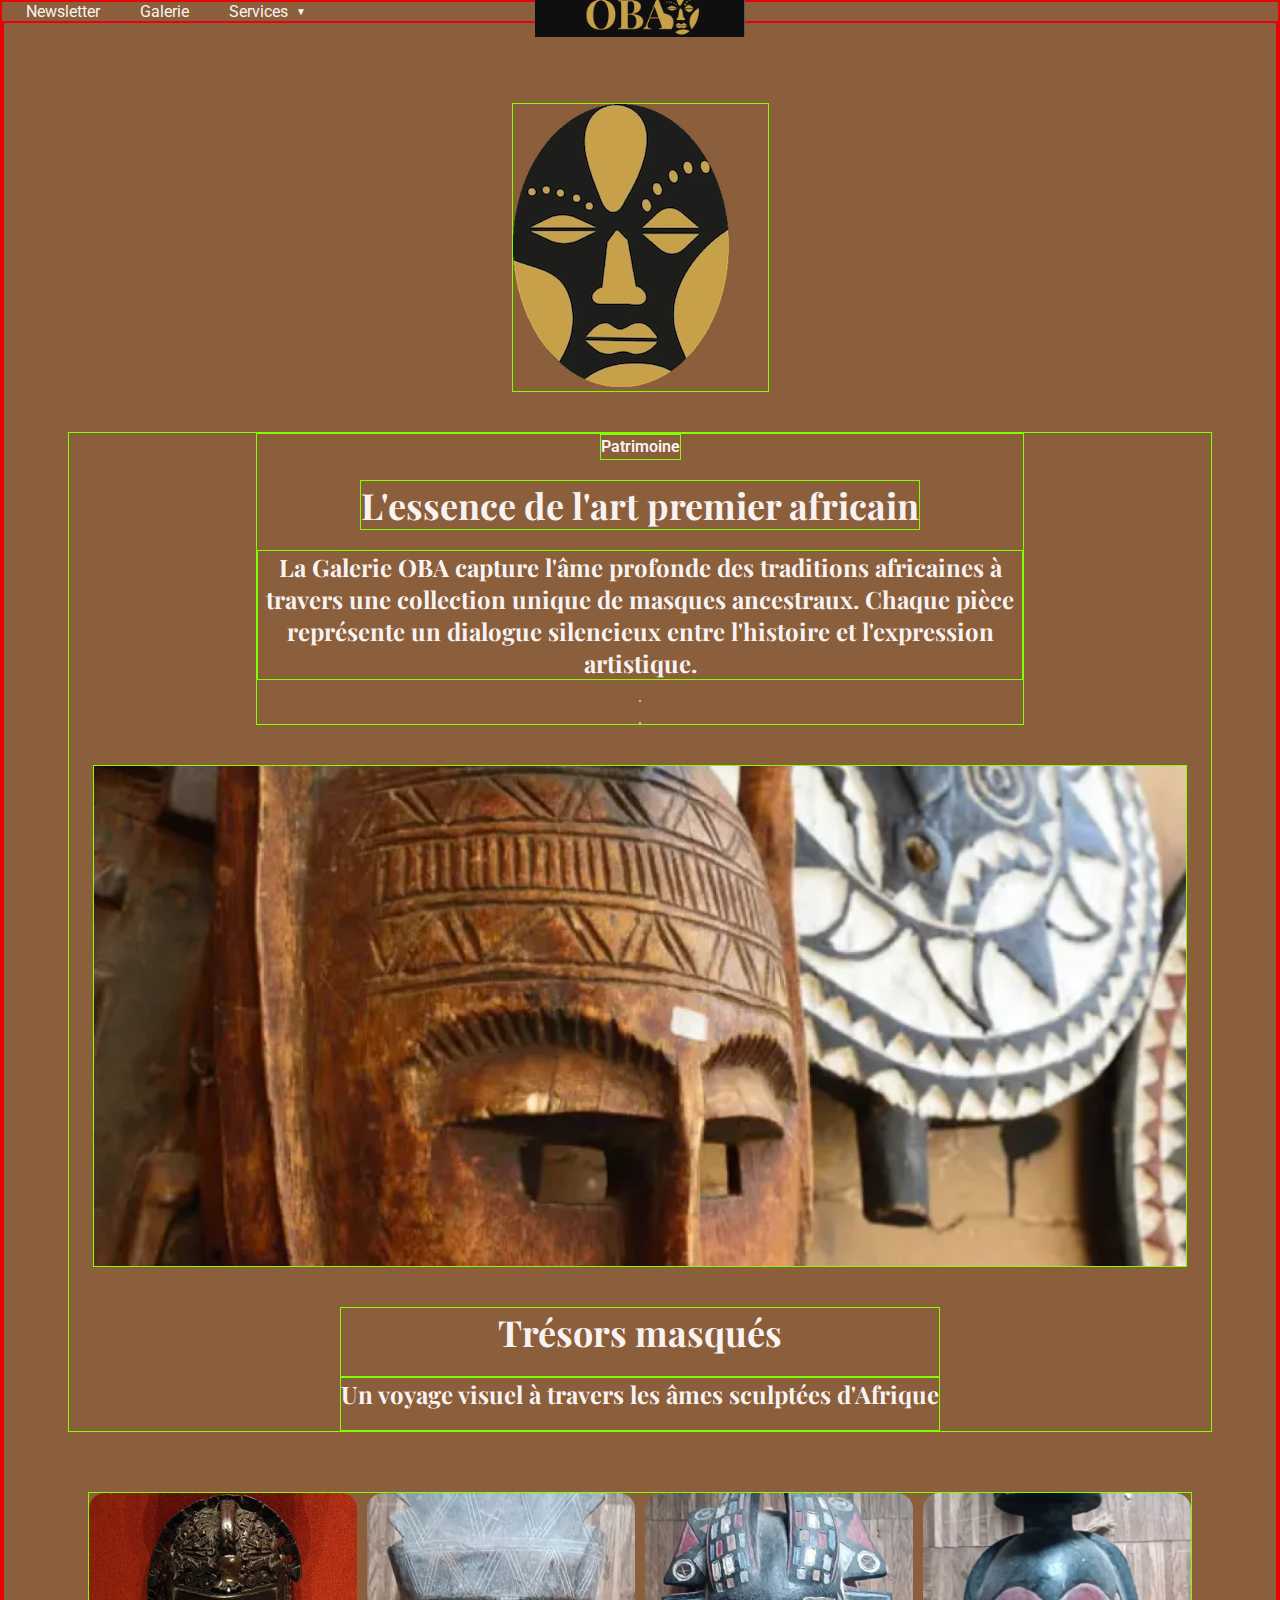
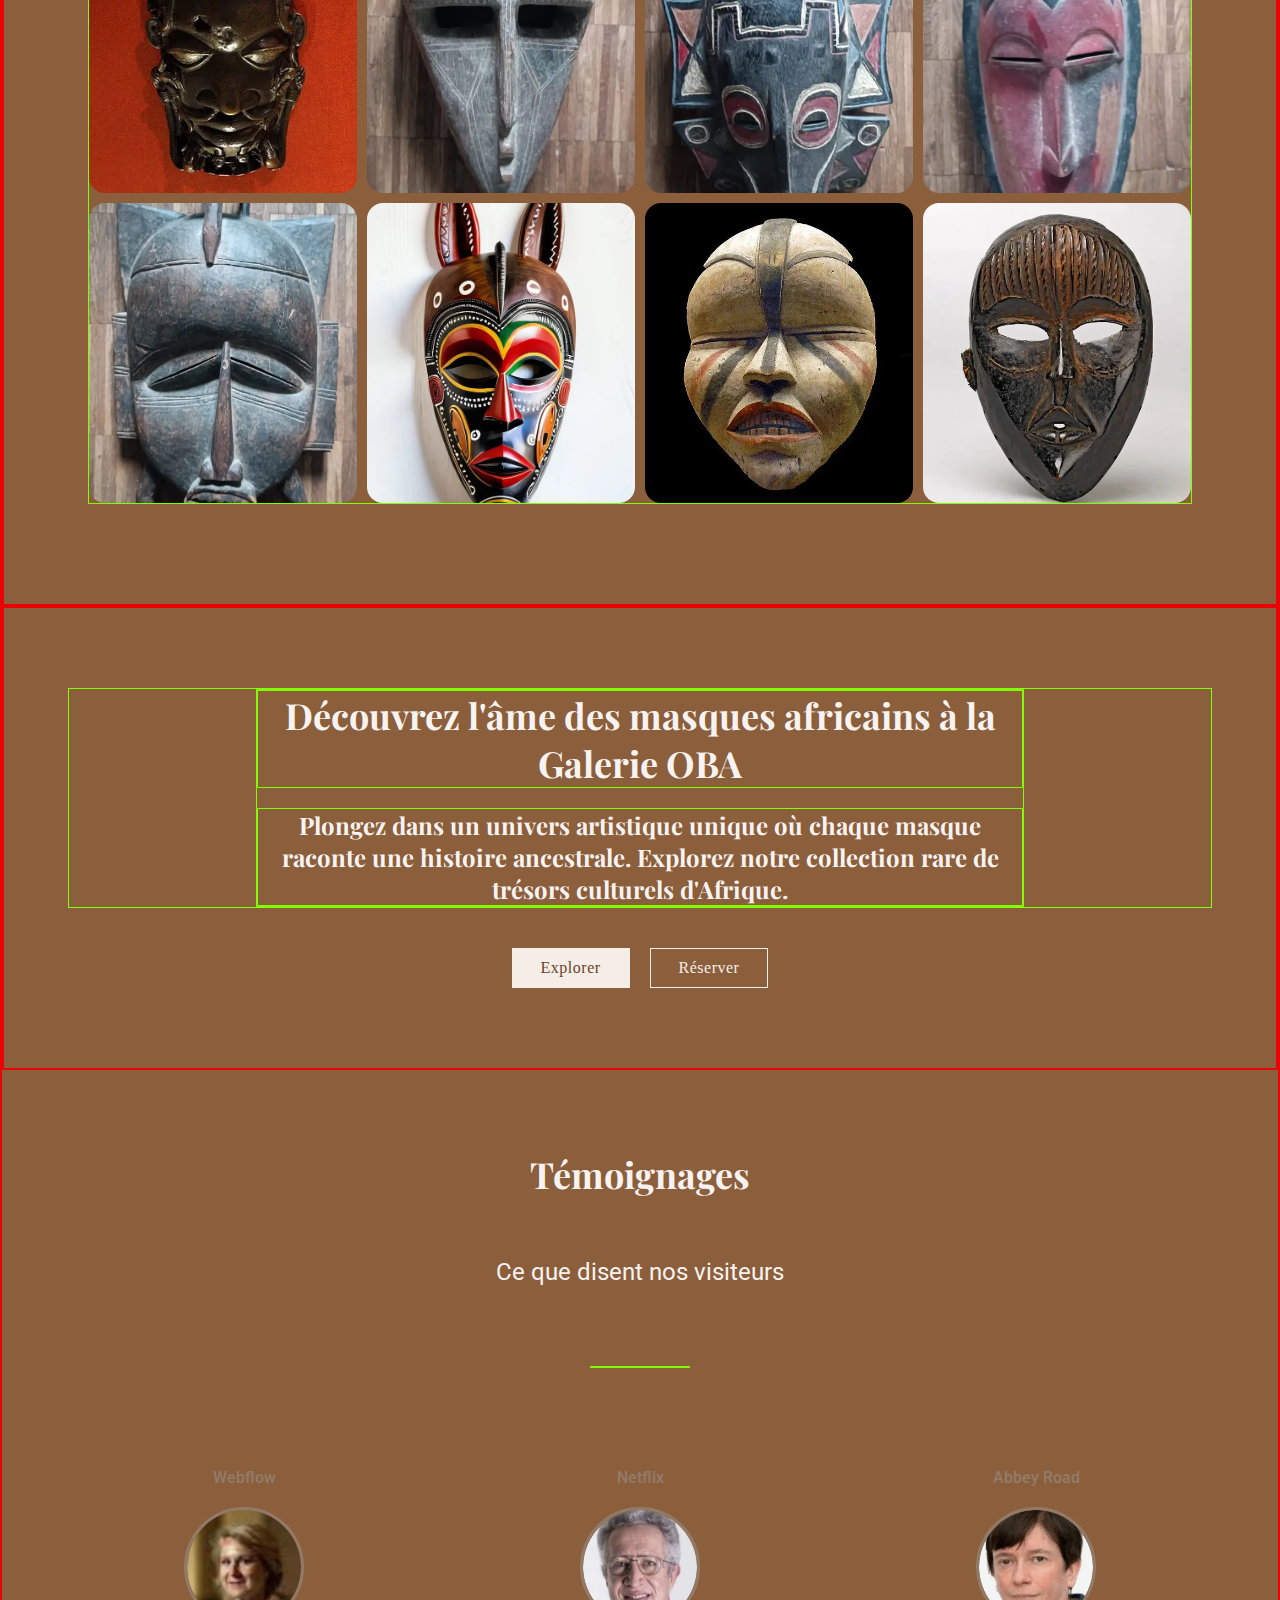
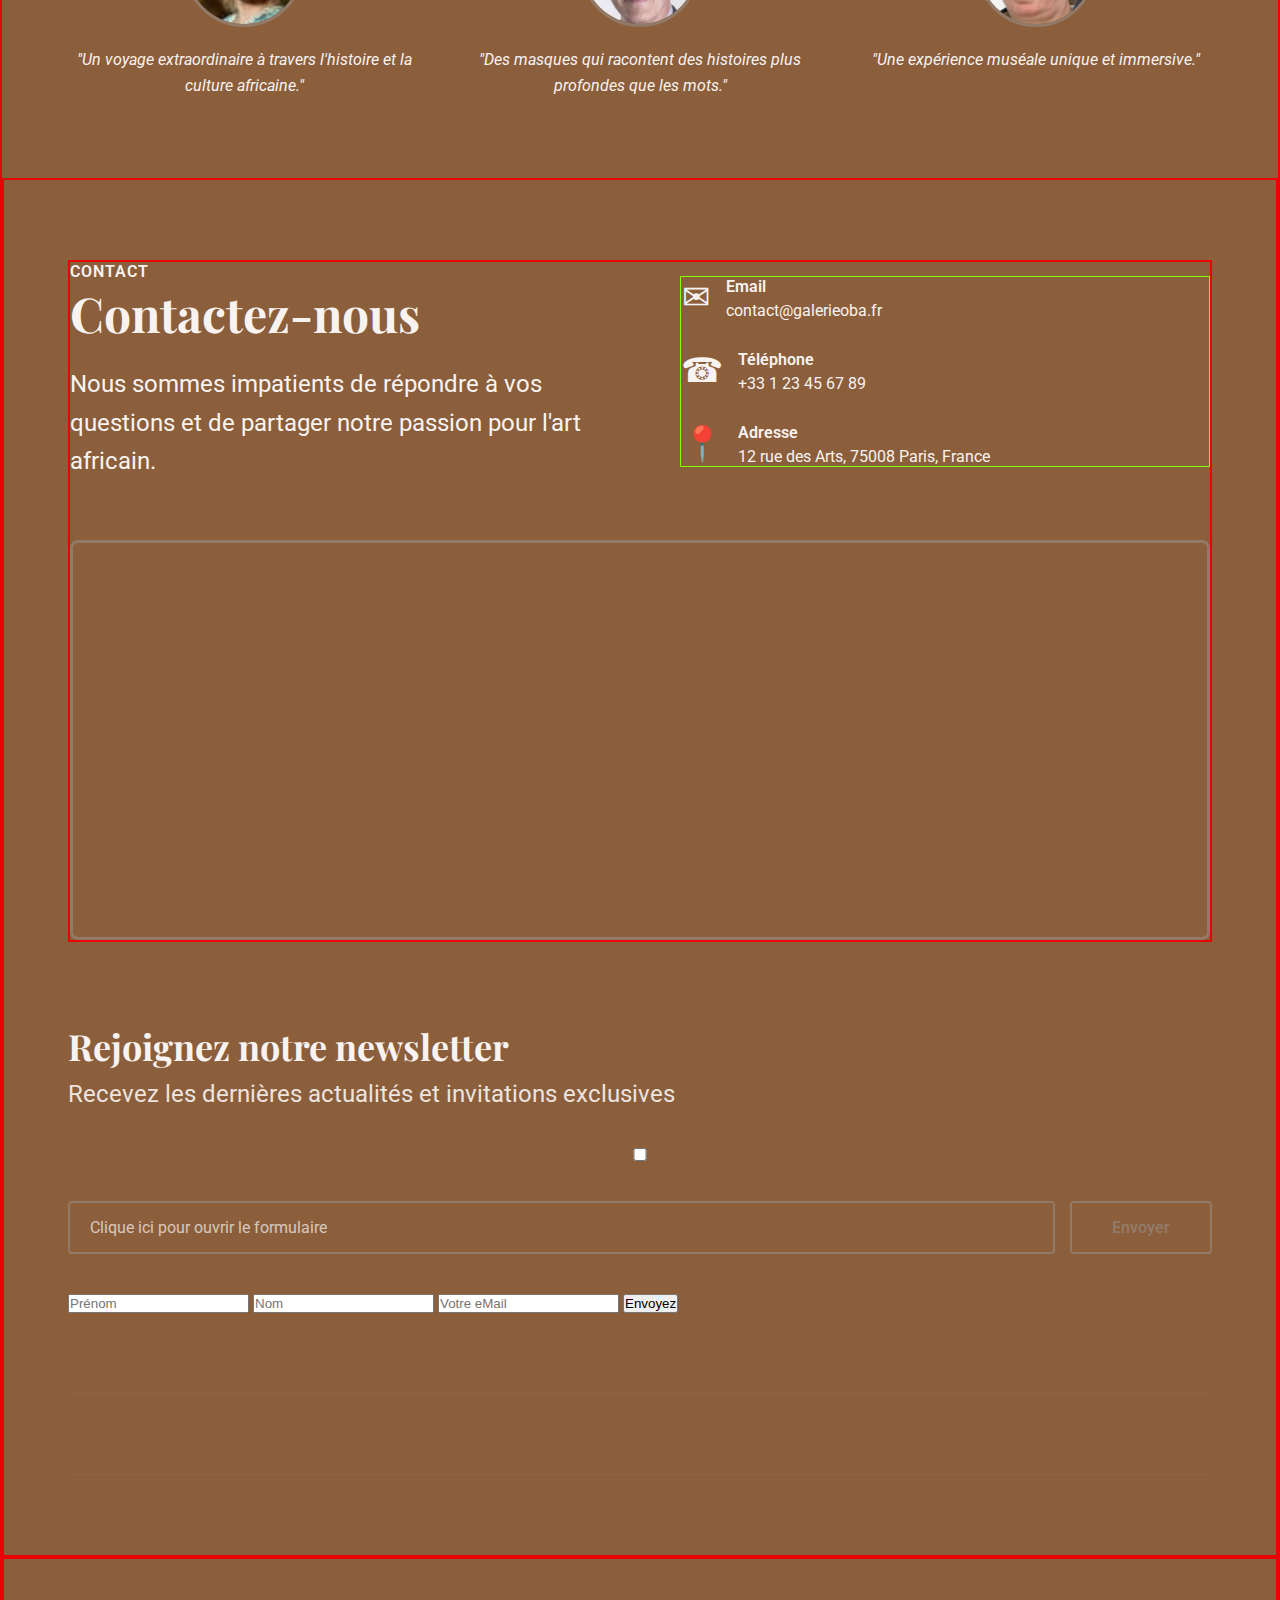
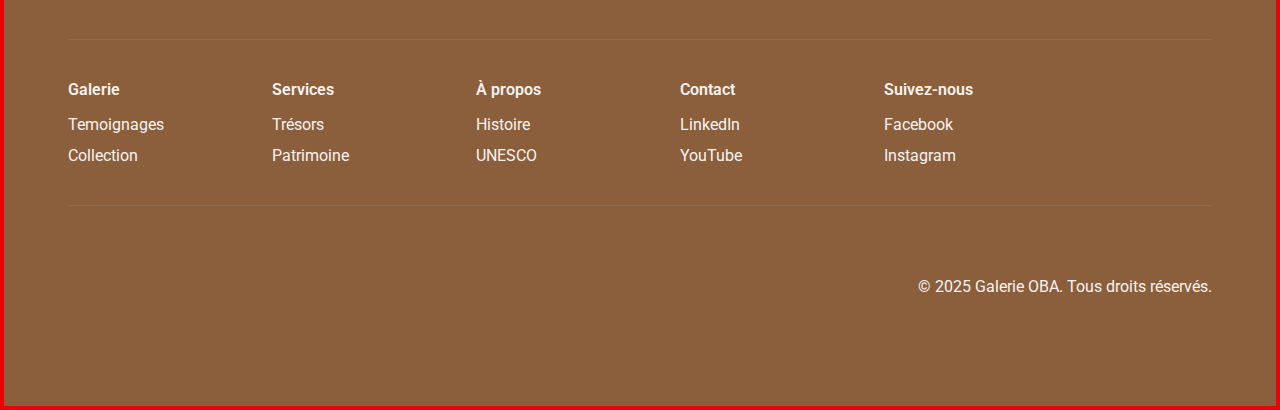
<file: index.html>
<!DOCTYPE html>
<html lang="fr">
<head>
    <meta charset="UTF-8">
    <meta name="viewport" content="width=device-width, initial-scale=1.0">
    <meta name="description" content="Découvrez la Galerie OBA : masques africains authentiques, histoires ancestrales, collections thématiques et expertise en art premier. Une immersion unique dans le patrimoine africain.">
    <title>Galerie OBA | Masques Africains Authentiques & Art Premier - Paris</title>
    <!-- <title>Site OBA - InfoCom L3 2025</title>-->
    <link rel="stylesheet" href="./css/styles.css" type="text/css" >
   <link href="https://fonts.googleapis.com/css2?family=Playfair+Display:wght@400;700&family=Roboto:wght@300;400;600&display=swap" 
   rel="stylesheet">
</head>
<body class="body bordure_rouge">


<!-- Navigation Bar -->
<header class="CadrenavBar">
    <nav class="navbar" id="navbar">
        <!-- Menu desktop (caché en responsive) -->
        <div class="navbar-left">
            <a href="#newsletter" class="nav-link">Newsletter</a>
            <a href="#gallery" class="nav-link">Galerie</a>
            <div class="nav-dropdown">
                <button class="nav-link dropdown-toggle">Services <span class="dropdown-arrow">▼</span></button>
                <div class="dropdown-menu">
                    <a href="#tresor" class="dropdown-item">Trésors</a>
                    <a href="#temoignages" class="dropdown-item">Témoignages</a>
                    <a href="#carte" class="dropdown-item">Nous trouver</a>
                </div>
            </div>
        </div>
        
        <!-- Logo au centre -->
        <div class="navbar-center">
            <img src="images/logo-header.png" alt="Logo OBA "loading="lazy" class="navbar-logo">
        </div>
        
        <!-- Menu mobile (visible en responsive < 768px) -->

</div>
    </nav>
</header>
    <!-- Section principale haute -->
    <div class="CadreGrandHaut bordure_rouge">
            <!-- Image -->
        <div class="image_OBA bordure_verte">
                <img  src="images/teteOBA2.webp" alt="Image masque LOGO" loading="lazy" >

        </div>
            <!-- Cadre sous image  -->
        <div class="cadre-sous-image bordure_verte ">
            <!-- Sous cadre -->
            <div class="cadre1-cadre-sous-image bordure_verte"> 
                <div class=" bouton-patrimoine bordure_verte">Patrimoine</div>
                <h1 class="essencedelart bordure_verte">L'essence de l'art premier africain</h1>
                <div class="galerieOBA bordure_verte">La Galerie OBA capture l'âme profonde des traditions 
                    africaines à travers une collection unique de masques ancestraux. Chaque pièce représente 
                    un dialogue silencieux entre l'histoire et l'expression artistique.</div>
                <div class="deux-boutons bordure_verte"></div>
                <div class="deux-boutons bordure_verte"></div>
            </div>
            <div class="placeholder-image bordure_verte">
                <img class="image-grande" src="images/placeholder-image-46.webp" alt="Image masque grande">
            </div>
            <div class="cadre-tresors-masqués" >
                <div class=" tresors-masqués bordure_verte" id="tresor">Trésors masqués </div>
                <div class="unvoyage bordure_verte">Un voyage visuel à travers les âmes sculptées d'Afrique</div>
            </div>
            </div>
                 <!-- Cadre Noir galerie -->
                
            <div class="cadre-noir-galerie">

                 <!-- Insertion galerie -->
<div class="gallery bordure_verte" id="gallery">

    <figure class="photo">
        <img src="images/masque1.webp" alt="Masque africain traditionnel - Galerie OBA 1" loading="lazy" >
        <figcaption 
        class="legende">Pour chasser le gnou</figcaption>
    </figure>
    <figure class="photo">
        <img src="images/masque2.webp" alt="Masque africain traditionnel - Galerie OBA 2" loading="lazy" >
        <figcaption 
        class="legende">Poulet frit & riz</figcaption>
    </figure>
    <figure class="photo">
        <img src="images/masque3.webp" alt="Masque africain traditionnel - Galerie OBA 3" loading="lazy" >
        <figcaption 
        class="legende">Peur de la mort</figcaption>
    </figure>
    <figure class="photo">
        <img src="images/masque4.webp" alt="Masque africain traditionnel - Galerie OBA 4" loading="lazy" >
        <figcaption 
        class="legende">Rituel sacré</figcaption>
    </figure>
    <figure class="photo">
        <img src="images/masque5.webp" alt="Masque africain traditionnel - Galerie OBA 5" loading="lazy" >
        <figcaption 
        class="legende">Fichtre diantre</figcaption>
    </figure>
    <figure class="photo">
        <img src="images/masque6.webp" alt="Masque africain traditionnel - Galerie OBA 6" loading="lazy" >
        <figcaption 
        class="legende">Yaho sous un bahobab</figcaption>
    </figure>
    <figure class="photo">
        <img src="images/masque7.webp" alt="Masque africain traditionnel - Galerie OBA 7" loading="lazy" >
        <figcaption 
        class="legende">Mme Févriet en Haute Volta</figcaption>
    </figure>
    <figure class="photo">
        <img src="images/masque8.webp" alt="Masque africain traditionnel - Galerie OBA 8" loading="lazy" >
        <figcaption 
        class="legende">Equateur</figcaption>
    </figure>
</div>
                <!-- Fin galerie -->
            </div>
        </div>


        <!-- Contenu de la section haute -->
    </div>

    <!-- Section Découvrez --> 
    <div class="cadre_decouvrez bordure_rouge" id="decouvrez">
    
                          <div class="cadre-sous-image bordure_verte ">
            <!-- Sous cadre -->
            <div class="cadre1-cadre-sous-image bordure_verte"> 
                <div class="essencedelart bordure_verte">Découvrez l'âme des masques africains à la Galerie OBA</div>
                <div class="galerieOBA bordure_verte">Plongez dans un univers artistique unique où chaque masque 
                    raconte une histoire ancestrale. 
                    Explorez notre collection rare de trésors culturels d'Afrique.</div>
            </div>
             </div>     
               <div class="button-container">
    <a href="#newsletter" class="btn btn-explorer">Explorer</a>
    <a href="#carte" class="btn btn-reserver">Réserver</a>
  </div>   
    </div>

<!-- Section Témoignages -->
<div class="cadre_temoignages" id="temoignages">
    <h2 class="titre-temoignages">Témoignages</h2>
    <p class="sous-titre-temoignages">Ce que disent nos visiteurs</p>
    
    <div class="separateur bordure_verte"></div>
    
        <div class="container-temoignages">
        <!-- Témoignage 1 -->
        <div class="temoignage">
             <p class="auteur">Webflow</p>
            <div class="photo-temoin">
                <img src="images/temoin-1.webp" alt="Photo témoin Webflow" loading="lazy" >
            </div>
            <div class="content-temoignage">
                <p class="citation">"Un voyage extraordinaire à travers l'histoire et la culture africaine."</p>
               
            </div>
        </div>
        
        <!-- Témoignage 2 -->
        <div class="temoignage">
             <p class="auteur">Netflix</p>
            <div class="photo-temoin">
                <img src="images/temoin-2.webp" alt="Témoignage - Galerie OBA témoin 2" loading="lazy" >
            </div>
            <div class="content-témoignage">
                <p class="citation">"Des masques qui racontent des histoires plus profondes que les mots."</p>
            </div>
        </div>
        
        <!-- Témoignage 3 -->
        <div class="temoignage">
            <p class="auteur">Abbey Road</p>
            <div class="photo-temoin">
                <img src="images/temoin-3.webp" alt="Témoignage - Galerie OBA témoin Webflow" loading="lazy" >
            </div>
            <div class="content-temoignage">
                <p class="citation">"Une expérience muséale unique et immersive."</p>

            </div>
        </div>
        

        </div>
</div>


<!-- Section Contact + Map -->
<div class="cadre_contactez_map bordure_rouge" id="carte">
    <div class="contact-wrapper bordure_rouge">
        <div class="contact-top" id="carte">
            <div class="contact-left">
                <div class="contact-label">Contact</div>
                <h2 class="contact-title">Contactez-nous</h2>
                <p class="contact-description">
                    Nous sommes impatients de répondre à vos questions et de partager notre passion pour l'art africain.
                </p>
            </div>
            
            <div class="contact-right bordure_verte">
                <div class="info-item">
                    <div class="info-icon">✉</div>
                    <div class="info-content">
                        <p class="info-label">Email</p>
                        <a href="mailto:contact@galerieoba.fr" class="info-text">contact@galerieoba.fr</a>
                    </div>
                </div>
                
                <div class="info-item">
                    <div class="info-icon">☎</div>
                    <div class="info-content">
                        <p class="info-label">Téléphone</p>
                        <a href="tel:+33123456789" class="info-text">+33 1 23 45 67 89</a>
                    </div>
                </div>
                
                <div class="info-item">
                    <div class="info-icon">📍</div>
                    <div class="info-content">
                        <p class="info-label">Adresse</p>
                        <p class="info-text">12 rue des Arts, 75008 Paris, France</p>
                    </div>
                </div>
            </div>
        </div>
        
        <!-- Carte en dessous -->
        <div class="contact-map-section">
            <iframe src="https://www.google.com/maps/embed?pb=!1m18!1m12!1m3!1d2624.998!2d2.2945!3d48.8566!2m3!1f0!2f0!3f0!3m2!1i1024!2i768!4f13.1!3m3!1m2!1s0x47e66e2964e34e2d%3A0x8ddca9ee380ef7e0!2s12%20Rue%20des%20Arts%2C%2075001%20Paris!5e0!3m2!1sfr!2sfr!4v1700000000000" 
                title="Carte Google Maps - Galerie OBA, 12 rue des Arts, 75008 Paris"
                allowfullscreen="" 
                loading="lazy" 
                referrerpolicy="no-referrer-when-downgrade"
                width="100%"
                height="400">
            </iframe>
        </div>
    </div>
    
<!-- Newsletter -->
<div class="newsletter-section" id="newsletter">
    <div class="newsletter-content">
        <h3 class="newsletter-title">Rejoignez notre newsletter</h3>
        <p class="newsletter-subtitle">Recevez les dernières actualités et invitations exclusives</p>
    </div>
            <input type="checkbox" id="popupToggle">
    <div class="newsletter-form">

        <input type="text" class="trigger-input newsletter-input" placeholder="Clique ici pour ouvrir le formulaire" onfocus="document.getElementById('popupToggle').checked = true;">

        <button class="newsletter-button" onclick="openModal()">Envoyer</button>
    </div>
        <!-- Popup -->
    <div class="popup">
            <input type="text" class="input-popup" placeholder="Prénom" >
            <input type="text" class="input-popup" placeholder="Nom">
            <input type="text" class="input-popup" placeholder="Votre eMail">

            <button type="button" 
            class="bouton-popup"
            onclick="document.getElementById('popupToggle').checked = false;">Envoyez</button>
    </div>
    <!-- FIN Popup -->

</div>

<div class="divider"> </div>
    <div class="divider"></div>
</div>


<!-- Section Bottom / Footer -->
<footer class="cadre_bottom bordure_rouge" id="footer">
    <div class="footer-content">
        <!-- Divider top -->
        <div class="footer-divider"></div>
        
        <!-- Sections footer -->
        <div class="footer-sections">
            <div class="footer-column">
                <h3 class="footer-title">Galerie</h3>
                <ul class="footer-list">
                    <li><a href="#temoignages" class="footer-link">Temoignages</a></li>
                    <li><a href="#gallery" class="footer-link">Collection</a></li>
 
                </ul>
            </div>
            
            <div class="footer-column">
                <h3 class="footer-title">Services</h3>
                <ul class="footer-list">
                    <li><a href="#tresor" class="footer-link">Trésors</a></li>
                    <li><a href="#decouvrez" class="footer-link">Patrimoine</a></li>

                </ul>
            </div>
            
            <div class="footer-column">
                <h3 class="footer-title">À propos</h3>
                <ul class="footer-list">
                    <li><a href="https://www.unesco.org/fr/general-history-africa" 
                        target="_blank" 
                        class="footer-link">Histoire</a></li>
                    <li><a href="https://www.unesco.org/fr" 
                        target="_blank" 
                        class="footer-link">UNESCO</a></li>

                </ul>
            </div>
            

            
            <div class="footer-column">
                <h3 class="footer-title">Contact</h3>
                <ul class="footer-list">
                    <li><a href="https://www.linkedin.com/" 
                        target="_blank" 
                        class="footer-link">LinkedIn</a></li>
                    <li><a href="https://www.youtube.com/watch?v=MuF40PRfnTQ" 
                        target="_blank" 
                        class="footer-link">YouTube</a></li>

                </ul>
            </div>
            
            <div class="footer-column footer-social">
                <h3 class="footer-title">Suivez-nous</h3>
                <ul class="footer-list social-list">
                    <li><a href="https://www.facebook.com/" 
                        target="_blank" 
                        class="footer-link">Facebook</a></li>
                    <li><a href="https://www.instagram.com/" 
                        target="_blank" 
                        class="footer-link">Instagram</a></li>

                </ul>
            </div>
        </div>
        
        <!-- Divider bottom -->
        <div class="footer-divider"></div>
        
        <!-- Footer bottom -->
        <div class="footer-bottom">
            <div class="footer-logo">
                <img src="images/Logo-rectangle-30.png" alt="Logo OBA" loading="lazy" >
            </div>
             <!--<p>
    <a href="https://jigsaw.w3.org/css-validator/check/referer">
        <img style="border:0;width:88px;height:31px"
            src="https://jigsaw.w3.org/css-validator/images/vcss-blue"
            alt="CSS Valide !" />
    </a>-->
</p>
            <div class="footer-copyright">
                © 2025 Galerie OBA. Tous droits réservés.
            </div>
        </div>
    </div>
</footer>


</body>
</html>
</file>
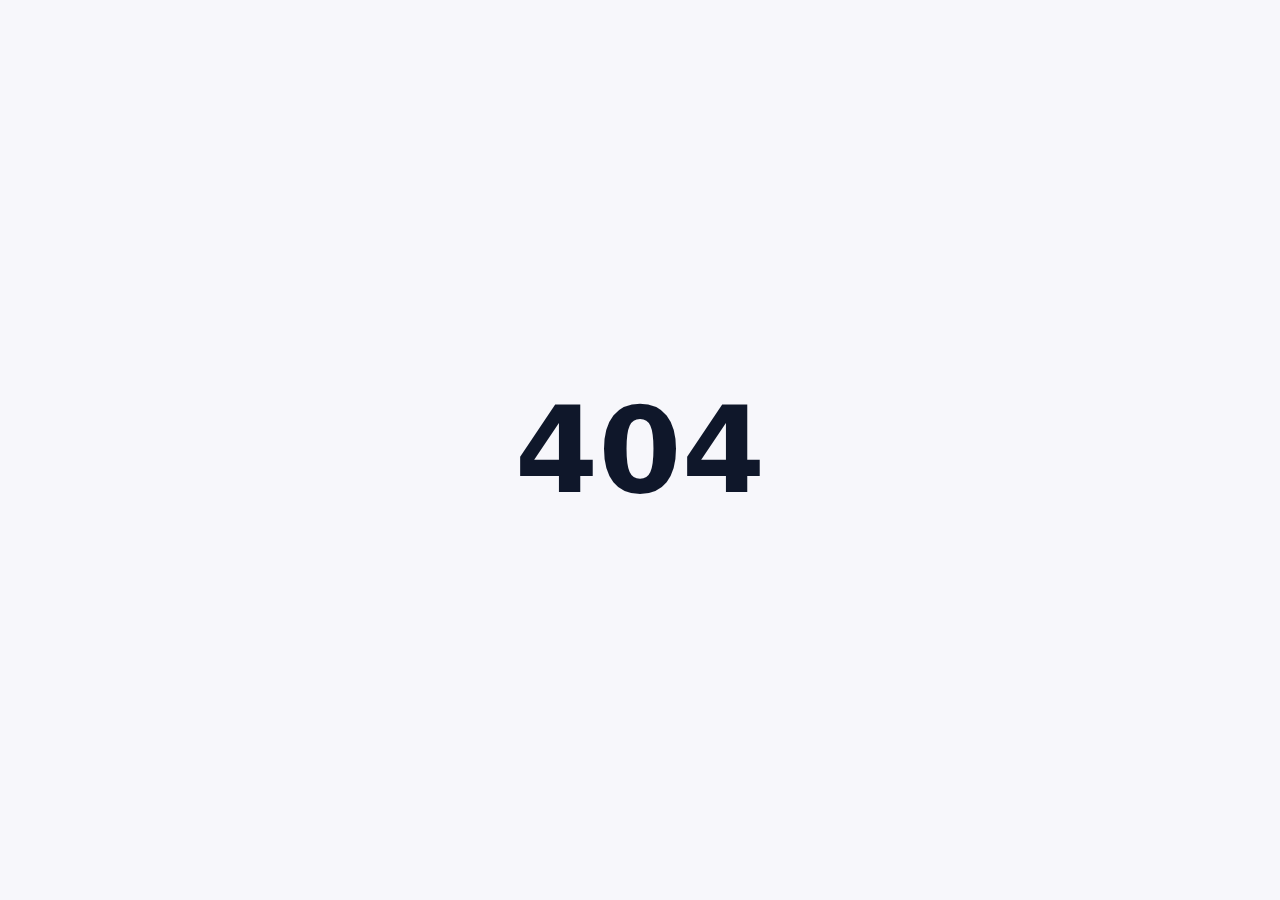
<file: Site/index.html>
<!doctype html>
<html lang="fr">
<head>
<meta charset="utf-8" />
<meta name="viewport" content="width=device-width,initial-scale=1" />
<title>404 — Page non trouvée</title>
<style>
html,body{height:100%;margin:0;font-family:system-ui,-apple-system,Segoe UI,Roboto,'Helvetica Neue',Arial;display:flex;align-items:center;justify-content:center;background:#f7f7fb;color:#0f172a}
h1{font-size:120px;margin:0;font-weight:700}
</style>
</head>
<body>
<h1>404</h1>
</body>
</html>
</file>
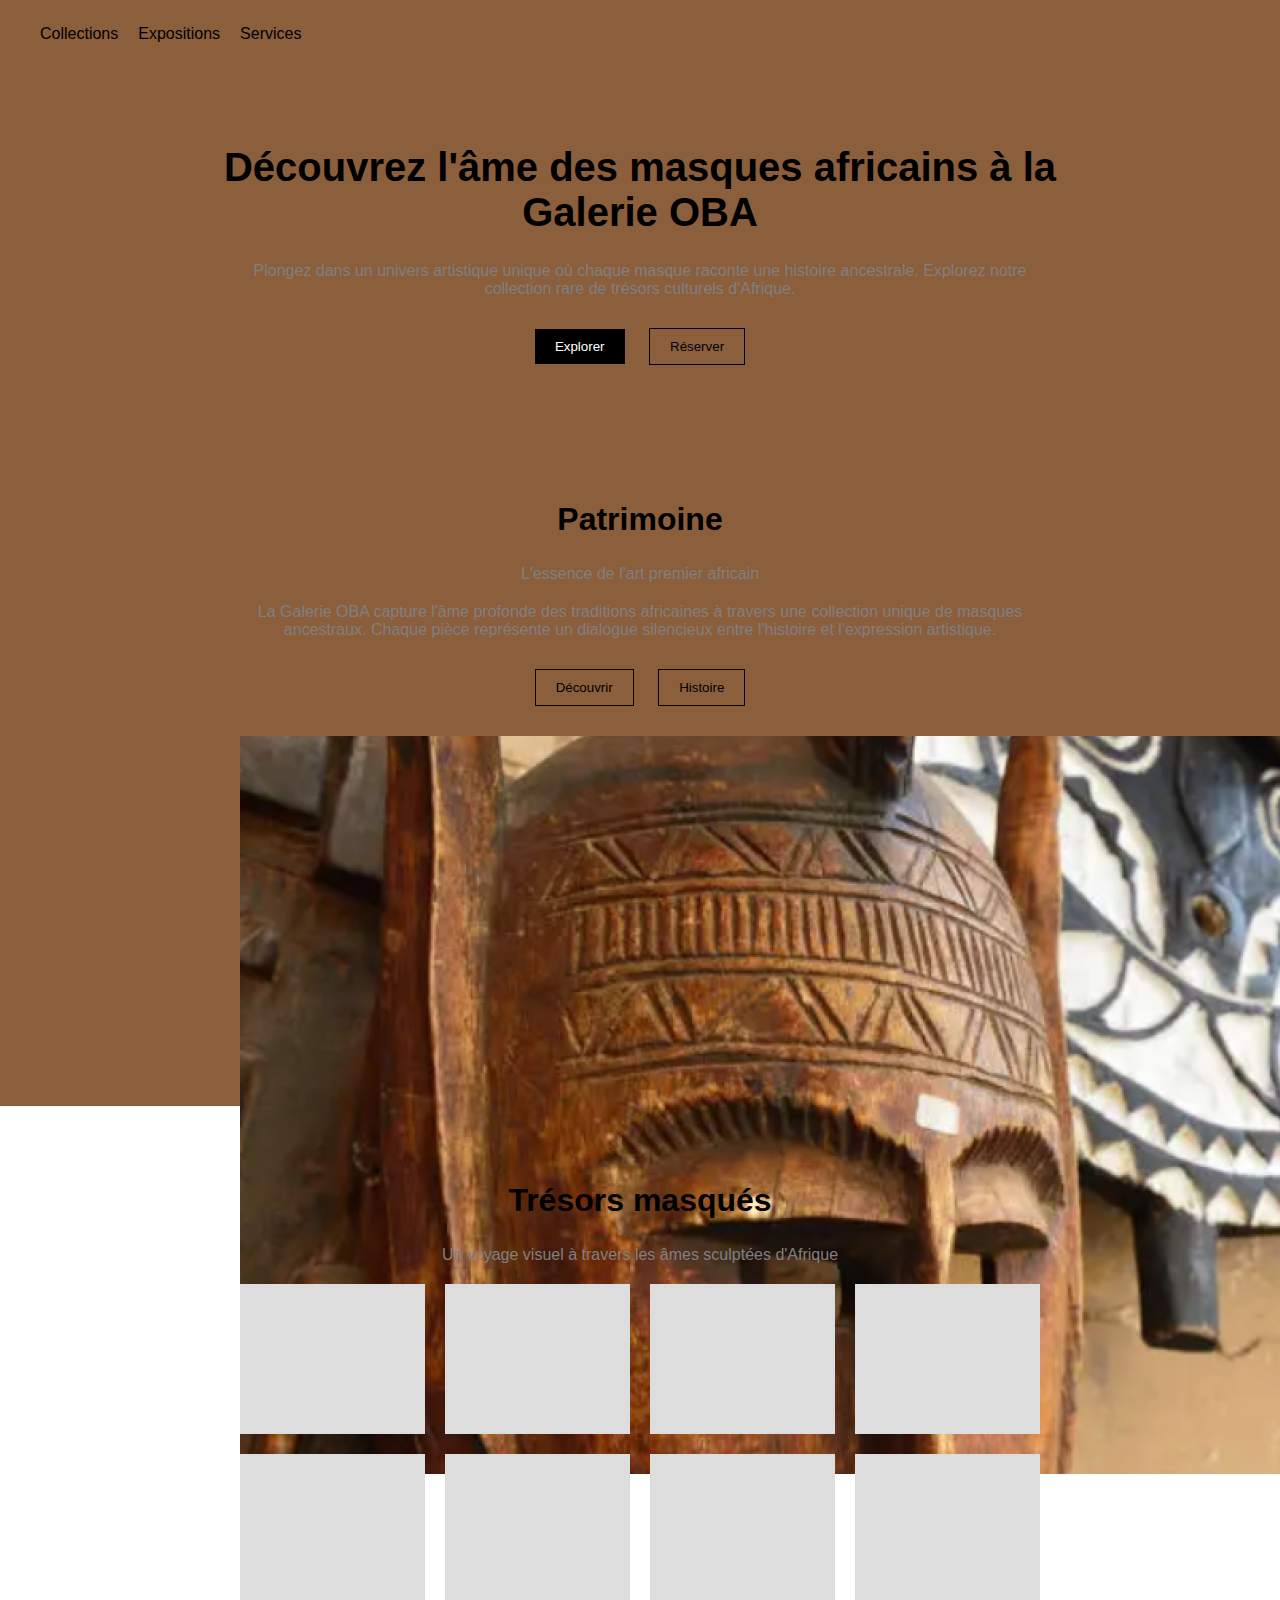
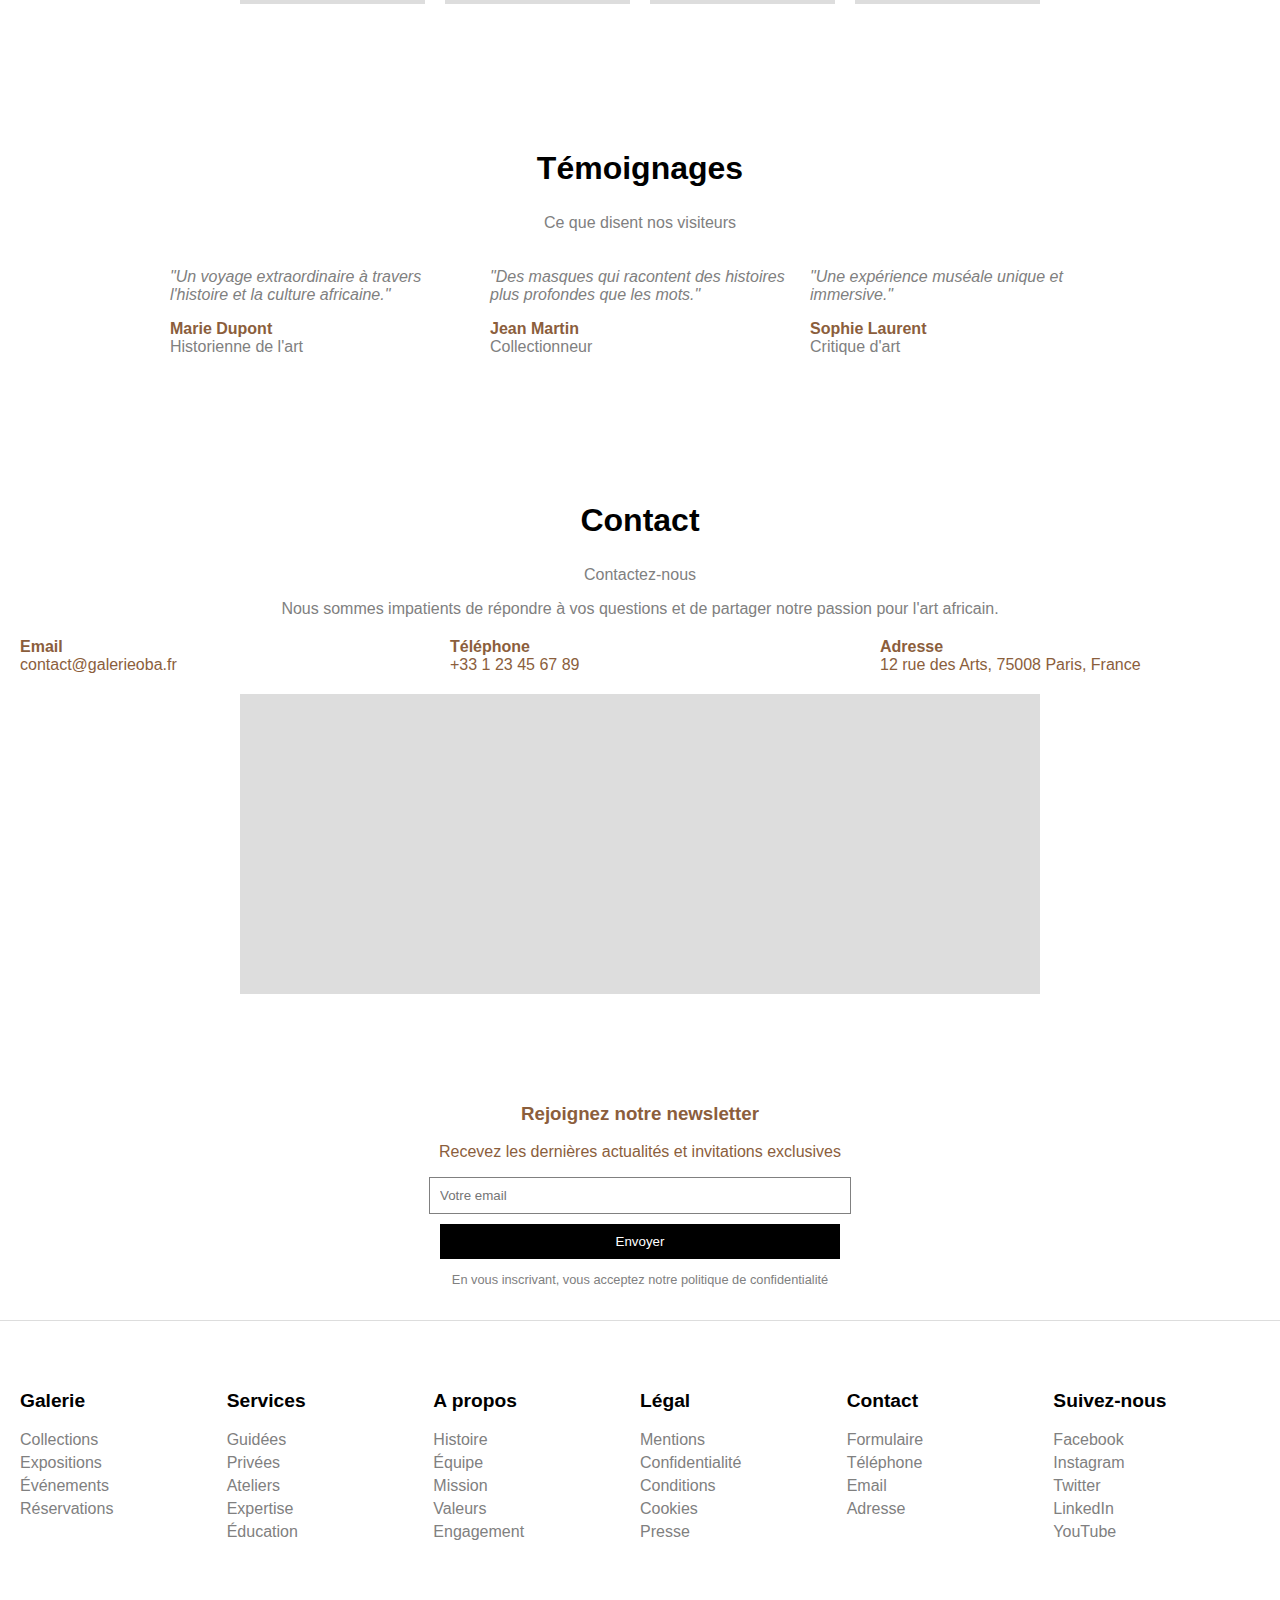
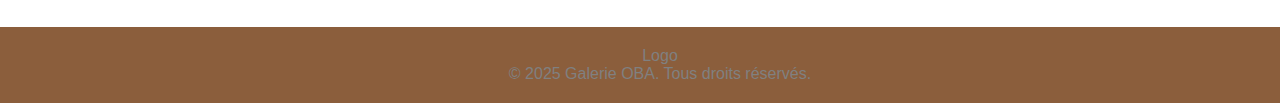
<file: index3.html>
<!-- Fichier HTML: index.html -->
<!DOCTYPE html>
<html lang="fr">
<head>
    <meta charset="UTF-8">
    <meta name="viewport" content="width=device-width, initial-scale=1.0">
    <title>Galerie OBA - Masques Africains</title>
    <link rel="stylesheet" href="html3.css">
</head>
<body>
    <header>
        <nav>
            <ul>
                <li><a href="#">Collections</a></li>
                <li><a href="#">Expositions</a></li>
                <li><a href="#">Services</a> <span>▼</span>
                    <!-- Sous-menu non implémenté en CSS pur pour simplicité -->
                </li>
            </ul>
        </nav>
        <div class="logo">Logo</div>
        <div class="menu-icon">☰</div>
    </header>

    <section class="hero">
        <h1>Découvrez l'âme des masques africains à la Galerie OBA</h1>
        <p>Plongez dans un univers artistique unique où chaque masque raconte une histoire ancestrale. Explorez notre collection rare de trésors culturels d'Afrique.</p>
        <button class="explore">Explorer</button>
        <button class="reserve">Réserver</button>
    </section>

    <section class="patrimoine">
        <h2>Patrimoine</h2>
        <p>L'essence de l'art premier africain</p>
        <p>La Galerie OBA capture l'âme profonde des traditions africaines à travers une collection unique de masques ancestraux. Chaque pièce représente un dialogue silencieux entre l'histoire et l'expression artistique.</p>
        <button>Découvrir</button>
        <button>Histoire</button>
        <div class="image-placeholder">
            <img src="images-autres/placeholder-image-46.png" alt="Image 2">
        </div>
    </section>

    <section class="tresors">
        <h2>Trésors masqués</h2>
        <p>Un voyage visuel à travers les âmes sculptées d'Afrique</p>
        <div class="grid">
            <div class="grid-item"></div>
            <div class="grid-item"></div>
            <div class="grid-item"></div>
            <div class="grid-item"></div>
            <div class="grid-item"></div>
            <div class="grid-item"></div>
            <div class="grid-item"></div>
            <div class="grid-item"></div>
        </div>
    </section>

    <section class="temoignages">
        <h2>Témoignages</h2>
        <p>Ce que disent nos visiteurs</p>
        <div class="testimonials-grid">
            <div class="testimonial">
                <p>"Un voyage extraordinaire à travers l'histoire et la culture africaine."</p>
                <span class="author">Marie Dupont</span><br>
                <span class="role">Historienne de l'art</span>
            </div>
            <div class="testimonial">
                <p>"Des masques qui racontent des histoires plus profondes que les mots."</p>
                <span class="author">Jean Martin</span><br>
                <span class="role">Collectionneur</span>
            </div>
            <div class="testimonial">
                <p>"Une expérience muséale unique et immersive."</p>
                <span class="author">Sophie Laurent</span><br>
                <span class="role">Critique d'art</span>
            </div>
        </div>
    </section>

    <section class="contact">
        <h2>Contact</h2>
        <p>Contactez-nous</p>
        <p>Nous sommes impatients de répondre à vos questions et de partager notre passion pour l'art africain.</p>
        <div class="contact-info">
            <div class="contact-item">
                <strong>Email</strong><br>
                contact@galerieoba.fr
            </div>
            <div class="contact-item">
                <strong>Téléphone</strong><br>
                +33 1 23 45 67 89
            </div>
            <div class="contact-item">
                <strong>Adresse</strong><br>
                12 rue des Arts, 75008 Paris, France
            </div>
        </div>
        <div class="map-placeholder"></div>
    </section>

    <section class="newsletter">
        <h3>Rejoignez notre newsletter</h3>
        <p>Recevez les dernières actualités et invitations exclusives</p>
        <form>
            <input type="email" placeholder="Votre email">
            <button>Envoyer</button>
        </form>
        <p class="note">En vous inscrivant, vous acceptez notre politique de confidentialité</p>
    </section>

    <footer>
        <div class="footer-column">
            <h3>Galerie</h3>
            <ul>
                <li><a href="#">Collections</a></li>
                <li><a href="#">Expositions</a></li>
                <li><a href="#">Événements</a></li>
                <li><a href="#">Réservations</a></li>
            </ul>
        </div>
        <div class="footer-column">
            <h3>Services</h3>
            <ul>
                <li><a href="#">Guidées</a></li>
                <li><a href="#">Privées</a></li>
                <li><a href="#">Ateliers</a></li>
                <li><a href="#">Expertise</a></li>
                <li><a href="#">Éducation</a></li>
            </ul>
        </div>
        <div class="footer-column">
            <h3>A propos</h3>
            <ul>
                <li><a href="#">Histoire</a></li>
                <li><a href="#">Équipe</a></li>
                <li><a href="#">Mission</a></li>
                <li><a href="#">Valeurs</a></li>
                <li><a href="#">Engagement</a></li>
            </ul>
        </div>
        <div class="footer-column">
            <h3>Légal</h3>
            <ul>
                <li><a href="#">Mentions</a></li>
                <li><a href="#">Confidentialité</a></li>
                <li><a href="#">Conditions</a></li>
                <li><a href="#">Cookies</a></li>
                <li><a href="#">Presse</a></li>
            </ul>
        </div>
        <div class="footer-column">
            <h3>Contact</h3>
            <ul>
                <li><a href="#">Formulaire</a></li>
                <li><a href="#">Téléphone</a></li>
                <li><a href="#">Email</a></li>
                <li><a href="#">Adresse</a></li>
            </ul>
        </div>
        <div class="footer-column">
            <h3>Suivez-nous</h3>
            <ul>
                <li><a href="#">Facebook</a></li>
                <li><a href="#">Instagram</a></li>
                <li><a href="#">Twitter</a></li>
                <li><a href="#">LinkedIn</a></li>
                <li><a href="#">YouTube</a></li>
            </ul>
        </div>
    </footer>
    <div class="footer-logo">
        Logo<br>
        © 2025 Galerie OBA. Tous droits réservés.
    </div>

    <script>
        const menuIcon = document.querySelector('.menu-icon');
        const nav = document.querySelector('nav');

        menuIcon.addEventListener('click', () => {
            nav.classList.toggle('active');
        });
    </script>
</body>
</html>
</file>
<file: css/styles.css>
:root {
  /* === COULEURS === */
  --basecouleurs-oba-marron: #8b5e3c;
  --basecouleurs-oba-brunclair: #927a68;
  --basecouleurs-oba-bleu: #e1e1e1;
  --basecouleurs-oba-ivoire: #f8f3f0;
  
  /* === PADDING === */
  --section-padding-large: 112px;
  --section-padding-medium: 80px;
  --section-padding-small: 48px;
  --page-padding-global: 64px;
  --page-padding-mobile: 24px;
  
  /* === ESPACEMENTS === */
  --gap-large: 80px;
  --gap-medium: 40px;
  --gap-small: 20px;
  
  /* === POLICES === */
  --font-family-primary: 'Playfair Display', serif;
  --font-family-secondary: 'Roboto', sans-serif;
  
  /* === TAILLES DE POLICE === */
  --font-size-hero: 60px;
  --font-size-h1: 48px;
  --font-size-desktop-title: 36px;
  --font-size-desktop-subtitle: 24px;
  --font-size-tagline: 16px;
  --font-size-small: 14px;
  
  /* === POIDS DE POLICE === */
  --font-weight-bold: 700;
  --font-weight-semibold: 600;
}


* {
  margin: 0;
  padding: 0;
  box-sizing: border-box;
}

body {
  display: flex;
  flex-direction: column;
  align-items: center;
  max-width: 1440px;
  width: 100%;
  margin: 0 auto;
  min-height: 100vh;
}

/*=== TEST === */
.bordure_verte {
  border: 1px solid chartreuse;
}

.bordure_rouge {
  border: 2px solid rgb(233, 3, 7);
}

/* === STYLES DE BASE === */
.CadrenavBar {
  display: flex;
  width: 100%;
  /*height: 72px;*/
  padding: 0;
  flex-direction: column;
  align-items: center;
  justify-content: center;
  background: var(--basecouleurs-oba-marron);
  position: sticky;
  top: 0;
  z-index: 1000;
}

.image_OBA {
  width: 257px;
  height: auto;
}

.cadre-sous-image {
  display: flex;
  width: 100%;
  flex-direction: column;
  align-items: center;
  gap: var(--gap-medium);
  padding: 0 var(--page-padding-mobile);
}

.cadre1-cadre-sous-image {
  display: flex;
  width: 100%;
  max-width: 768px;
  flex-direction: column;
  align-items: center;
  gap: var(--gap-small);
  text-align: center;
}

/* === TYPOGRAPHIE === */
.bouton-patrimoine,
.deux-boutons {
  color: var(--basecouleurs-oba-ivoire);
  text-align: center;
  font-family: var(--font-family-secondary);
  font-size: var(--font-size-tagline);
  font-weight: 600;
  line-height: 150%;
}

.essencedelart,
.tresors-masqués,
.obacapture,
.galerieOBA,
.unvoyage,
.font-decouvrez {
  color: var(--basecouleurs-oba-ivoire);
  font-family: var(--font-family-primary);
  font-weight: 700;
  line-height: normal;
  text-align: center;
}

.essencedelart,
.tresors-masqués,
.obacapture {
  font-size: var(--font-size-desktop-title);
}

.galerieOBA,
.unvoyage {
  font-size: var(--font-size-desktop-subtitle);
}

.font-decouvrez {
  font-size: var(--font-size-hero);
}

.unvoyage,
.tresors-masqués {
  width: 100%;
  max-width: 620px;
  padding-bottom: 20px;
  margin: 0 auto;
}

/* === IMAGES === */
.placeholder-image {
  display: flex;
  width: 100%;
}

.image-grande {
  width: 100%;
  height: auto;
  max-height: 500px;
  object-fit: cover;
}

/* === CADRES PRINCIPAUX === */

.CadreGrandHaut,
.cadre_decouvrez,
.cadre_temoignages,
.cadre_contactez_map,
.cadre_bottom {
  display: flex;
  width: 100%;
  flex-direction: column;
  align-items: center;
  padding: var(--section-padding-medium) var(--page-padding-global);
  gap: var(--gap-medium);
  background: var(--basecouleurs-oba-marron);
}

.cadre-noir-galerie {
  display: flex;
  flex-direction: column;
  align-items: center;
  width: 100%;
  padding: var(--gap-small);
  background: var(--basecouleurs-oba-marron);
  border: 1px ;
}

/* === GALERIE === */
.gallery {
  display: grid;
  justify-content: center;
  width: 100%;
  gap: 10px;
  grid-template-columns: repeat(4, 1fr);
}

.photo {
  width: 100%;
  height: 300px;
  overflow: hidden;
  position: relative;
  border-radius: 16px;
}

.photo img {
  width: 100%;
  height: 100%;
  object-fit: cover;
  transition: all 0.3s ease;
}

.legende {
  position: absolute;
  bottom: -40px;
  left: 0;
  width: 100%;
  height: 40px;
  background: var(--basecouleurs-oba-brunclair);
  opacity: 66%;
  color: white;
  text-align: center;
  display: flex;
  align-items: center;
  justify-content: center;
  font-family: var(--font-family-secondary);
  font-size: var(--font-size-small);
  font-weight: 600;
  transition: bottom 0.3s ease;
  padding: 0 10px;
}

.photo:hover .legende {
  bottom: 0;
}

/* === NAVBAR === */
.navbar {
  display: flex;
  width: 100%;
  height: 100%;
  padding: 0 var(--page-padding-mobile);
  align-items: center;
  justify-content: space-between;
  gap: var(--gap-medium);
}

.navbar-left {
  display: flex;
  align-items: center;
  gap: 40px;
}

.navbar-center {
  display: flex;
  position: absolute;
  left: 50%;
  transform: translateX(-50%);
}

.navbar-right {
  display: flex;
  align-items: center;
}

.navbar-logo {
  height: 50px;
  width: auto;
}

/* === LINKS === */
.nav-link {
  color: var(--basecouleurs-oba-ivoire);
  font-family: var(--font-family-secondary);
  font-size: var(--font-size-tagline);
  font-weight: 400;
  text-decoration: none;
  background: none;
  border: none;
  cursor: pointer;
  transition: color 0.3s ease;
  padding: 0;
  display: flex;
  align-items: center;
  gap: 8px;
}

.nav-link:hover {
  color: var(--basecouleurs-oba-brunclair);
}

/* === DROPDOWN === */
.nav-dropdown {
  position: relative;
}

.dropdown-toggle {
  display: flex;
  align-items: center;
  gap: 8px;
}

.dropdown-arrow {
  font-size: 10px;
  transition: transform 0.3s ease;
}

.dropdown-menu {
  position: absolute;
  top: 100%;
  left: 0;
  background: var(--basecouleurs-oba-marron);
  border: 1px solid var(--basecouleurs-oba-brunclair);
  border-radius: 4px;
  min-width: 150px;
  padding: 8px 0;
  margin-top: 8px;
  opacity: 0;
  visibility: hidden;
  transform: translateY(-10px);
  transition: all 0.3s ease;
  z-index: 100;
}

.nav-dropdown:hover .dropdown-menu {
  opacity: 1;
  visibility: visible;
  transform: translateY(0);
}

.nav-dropdown:hover .dropdown-arrow {
  transform: rotate(180deg);
}

.dropdown-item {
  display: block;
  padding: 12px 20px;
  color: var(--basecouleurs-oba-ivoire);
  font-family: var(--font-family-secondary);
  font-size: var(--font-size-tagline);
  font-weight: 400;
  text-decoration: none;
  background: none;
  border: none;
  cursor: pointer;
  width: 100%;
  text-align: left;
  transition: all 0.3s ease;
}

.dropdown-item:hover {
  background: rgba(199, 161, 74, 0.2);
  color: var(--basecouleurs-oba-brunclair);
}

/* === HAMBURGER MENU === */
.hamburger {
  display: none;
  flex-direction: column;
  gap: 6px;
  background: none;
  border: none;
  cursor: pointer;
}

.hamburger span {
  width: 25px;
  height: 2px;
  background: var(--basecouleurs-oba-ivoire);
  transition: all 0.3s ease;
}

.hamburger.active span:nth-child(1) {
  transform: rotate(45deg) translate(10px, 10px);
}

.hamburger.active span:nth-child(2) {
  opacity: 0;
}

.hamburger.active span:nth-child(3) {
  transform: rotate(-45deg) translate(7px, -7px);
}

/* === MENU BUTTON === */
.menu-button {
  padding: 10px 24px;
  background: #000;
  color: var(--basecouleurs-oba-ivoire);
  font-family: var(--font-family-secondary);
  font-size: var(--font-size-tagline);
  font-weight: 600;
  border: none;
  border-radius: 4px;
  cursor: pointer;
  transition: all 0.3s ease;
}

.menu-button:hover {
  background: var(--basecouleurs-oba-brunclair);
  color: #000;
}

/* === SECTION TEMOIGNAGES === */
.titre-temoignages {
  color: var(--basecouleurs-oba-ivoire);
  font-family: var(--font-family-primary);
  font-size: var(--font-size-desktop-title);
  font-weight: var(--font-weight-bold);
  text-align: center;
  margin-bottom: 20px;
}

.sous-titre-temoignages {
  color: var(--basecouleurs-oba-ivoire);
  font-family: var(--font-family-secondary);
  font-size: var(--font-size-desktop-subtitle);
  text-align: center;
  margin-bottom: 40px;
}

.separateur {
  width: 100px;
  height: 2px;
  background: var(--basecouleurs-oba-brunclair);
  margin: 0 auto 60px auto;
}

.container-temoignages {
  display: grid;
  grid-template-columns: repeat(3, 1fr);
  gap: 40px;
  width: 100%;
  max-width: 1280px;
}

.temoignage {
  display: flex;
  flex-direction: column;
  align-items: center;
  text-align: center;
  gap: 20px;
}

.photo-temoin {
  width: 120px;
  height: 120px;
  border-radius: 50%;
  overflow: hidden;
  border: 3px solid var(--basecouleurs-oba-brunclair);
}

.photo-temoin img {
  width: 100%;
  height: 100%;
  object-fit: cover;
}

.content-temoignage {
  display: flex;
  flex-direction: column;
  gap: 10px;
}

.citation {
  color: var(--basecouleurs-oba-ivoire);
  font-family: var(--font-family-secondary);
  font-size: var(--font-size-tagline);
  font-style: italic;
  line-height: 1.6;
  margin: 0;
}

.auteur {
  color: var(--basecouleurs-oba-brunclair);
  font-family: var(--font-family-secondary);
  font-size: var(--font-size-tagline);
  font-weight: var(--font-weight-semibold);
  margin: 0;
}

.auteur-seul {
  color: var(--basecouleurs-oba-ivoire);
  font-family: var(--font-family-primary);
  font-size: var(--font-size-desktop-subtitle);
  font-weight: var(--font-weight-bold);
  margin: 0;
}

.fonction {
  color: var(--basecouleurs-oba-brunclair);
  font-family: var(--font-family-secondary);
  font-size: var(--font-size-tagline);
  margin: 0;
}

/* === SECTION CONTACT === */
.contact-wrapper {
  width: 100%;
  max-width: 1200px;
  display: flex;
  flex-direction: column;
  gap: 60px;
}

.contact-top {
  display: grid;
  grid-template-columns: 1fr 1fr;
  gap: var(--gap-large);
  width: 100%;
}

.contact-left {
  display: flex;
  flex-direction: column;
  justify-content: flex-start;
}

.contact-label {
  color: var(--basecouleurs-oba-ivoire);
  font-family: var(--font-family-secondary);
  font-size: var(--font-size-tagline);
  font-weight: 600;
  text-transform: uppercase;
  letter-spacing: 1px;
}

.contact-title {
  color: var(--basecouleurs-oba-ivoire);
  font-family: var(--font-family-primary);
  font-size: var(--font-size-h1);
  font-weight: 700;
  margin: 0;
}

.contact-description {
  color: var(--basecouleurs-oba-ivoire);
  font-family: var(--font-family-secondary);
  font-size: var(--font-size-desktop-subtitle);
  line-height: 1.6;
  margin: 20px 0 0 0;
}

.contact-right {
  display: flex;
  flex-direction: column;
  align-self: center;
  gap: 30px;
}

.info-item {
  display: flex;
  gap: 15px;
  align-items: flex-start;
}

.info-icon {
  font-size: 34px;
  color: var(--basecouleurs-oba-ivoire);
  min-width: 30px;
  text-align: center;
}

.info-content {
  display: flex;
  flex-direction: column;
  gap: 5px;
}

.info-label {
  color: var(--basecouleurs-oba-ivoire);
  font-family: var(--font-family-secondary);
  font-size: var(--font-size-tagline);
  font-weight: 600;
  margin: 0;
}

.info-text {
  color: var(--basecouleurs-oba-ivoire);
  font-family: var(--font-family-secondary);
  font-size: var(--font-size-tagline);
  text-decoration: none;
  transition: color 0.3s ease;
}

.info-text:hover {
  color: var(--basecouleurs-oba-brunclair);
}

.contact-map-section {
  width: 100%;
  display: flex;
  justify-content: center;
}

.contact-map-section iframe {
  width: 100%;
  max-width: 1200px;
  height: 400px;
  border-radius: 8px;
  border: 3px solid var(--basecouleurs-oba-brunclair);
}


    .button-container {
      display: flex;
      gap: 20px;
    }

.btn {
      font-size: 1rem;
      padding: 10px 28px;
      border-radius: 0;
      text-decoration: none;
      cursor: pointer;
      transition: all 0.3s ease;
      letter-spacing: 0.5px;
    }

    /* Bouton clair */
    .btn-explorer {
      background-color: #F5EEE7; /* beige clair */
      color: #6B4428; /* brun du texte */
      border: 1px solid #F5EEE7;
    }

    .btn-explorer:hover {
      background-color: #e9ded2;
    }

    /* Bouton transparent avec bordure */
    .btn-reserver {
      background: transparent;
      color: #F5EEE7;
      border: 1px solid #F5EEE7;
    }

    .btn-reserver:hover {
      background: #F5EEE7;
      color: #6B4428;
    }

/* === NEWSLETTER === */
.newsletter-section {
  display: flex;
  flex-direction: column;
  gap: 40px;
  width: 100%;
  max-width: 1200px;
  margin-top: 40px;
}

.newsletter-content {
  text-align: left;
}

.newsletter-title {
  color: var(--basecouleurs-oba-ivoire);
  font-family: var(--font-family-primary);
  font-size: var(--font-size-desktop-title);
  font-weight: 700;
  margin: 0 0 10px 0;
}

.newsletter-subtitle {
  color: var(--basecouleurs-oba-ivoire);
  font-family: var(--font-family-secondary);
  font-size: var(--font-size-desktop-subtitle);
  margin: 0;
  opacity: 0.9;
}

.newsletter-form {
  display: flex;
  gap: 15px;
  width: 100%;
}

.newsletter-input {
  flex: 1;
  padding: 15px 20px;
  background: transparent;
  border: 2px solid var(--basecouleurs-oba-brunclair);
  border-radius: 4px;
  color: var(--basecouleurs-oba-ivoire);
  font-family: var(--font-family-secondary);
  font-size: var(--font-size-tagline);
  transition: border-color 0.3s ease;
}

.newsletter-input::placeholder {
  color: var(--basecouleurs-oba-ivoire);
  opacity: 0.7;
}

.newsletter-input:focus {
  outline: none;
  border-color: var(--basecouleurs-oba-ivoire);
}

.newsletter-button {
  padding: 15px 40px;
  background: transparent;
  border: 2px solid var(--basecouleurs-oba-brunclair);
  color: var(--basecouleurs-oba-brunclair);
  font-family: var(--font-family-secondary);
  font-size: var(--font-size-tagline);
  font-weight: 600;
  border-radius: 4px;
  cursor: pointer;
  transition: all 0.3s ease;
}

.newsletter-button:hover {
  background: var(--basecouleurs-oba-brunclair);
  color: var(--basecouleurs-oba-marron);
}

.divider {
  width: 100%;
  height: 1px;
  background: var(--basecouleurs-oba-brunclair);
  opacity: 0.3;
  margin-top: 40px;
}

/* === FOOTER === */
.cadre_bottom {
    display: flex;
    width: 100%;
    flex-direction: column;
    align-items: center;
    padding: var(--section-padding-medium) var(--page-padding-global);
    gap: var(--gap-medium);
    background: var(--basecouleurs-oba-marron);
}

.footer-content {
    display: flex;
    flex-direction: column;
    width: 100%;
    max-width: 1200px;
    gap: 40px;
}

.footer-divider {
    width: 100%;
    height: 1px;
    background: var(--basecouleurs-oba-brunclair);
    opacity: 0.5;
}

.footer-sections {
    display: grid;
    grid-template-columns: repeat(6, 1fr);
    gap: var(--gap-large);
    width: 100%;
}

.footer-column {
    display: flex;
    flex-direction: column;
    gap: 16px;
}

.footer-title {
    color: var(--basecouleurs-oba-ivoire);
    font-family: var(--font-family-secondary);
    font-size: var(--font-size-tagline);
    font-weight: 600;
    margin: 0;
}

.footer-list {
    list-style: none;
    padding: 0;
    margin: 0;
    display: flex;
    flex-direction: column;
    gap: 12px;
}

.footer-link {
    color: var(--basecouleurs-oba-ivoire);
    font-family: var(--font-family-secondary);
    font-size: var(--font-size-tagline);
    font-weight: 400;
    text-decoration: none;
    transition: color 0.3s ease;
}

.footer-link:hover {
    color: var(--basecouleurs-oba-brunclair);
}

.footer-bottom {
    display: flex;
    justify-content: space-between;
    align-items: center;
    width: 100%;
    gap: 20px;
}

.footer-logo {
    display: flex;
    align-items: center;
}

.footer-logo img {
    height: 80px;
    width: auto;
}

.footer-copyright {
    color: var(--basecouleurs-oba-ivoire);
    font-family: var(--font-family-secondary);
    font-size: var(--font-size-tagline);
    font-weight: 400;
    text-align: right;
}



/* === RESPONSIVE TABLETTE (768px - 1024px) === */
@media (max-width: 1024px) and (min-width: 768px) {

   .footer-sections {
        grid-template-columns: repeat(3, 1fr);
        gap: 40px;
    }
  .navbar {
    padding: 0 32px;
  }
  
  .navbar-left {
    gap: 24px;
  }
  
  .gallery {
    grid-template-columns: repeat(3, 1fr);
  }
  
  .photo {
    height: 250px;
  }
  
  .container-temoignages {
    grid-template-columns: repeat(2, 1fr);
  }
}

/* === RESPONSIVE PETIT TABLETTE (600px - 768px) === */
@media (max-width: 768px) and (min-width: 600px) {
      .cadre_bottom {
        padding: var(--section-padding-small) var(--page-padding-mobile);
    }
    
    .footer-sections {
        grid-template-columns: repeat(2, 1fr);
        gap: 30px;
    }
    
    .footer-bottom {
        flex-direction: column;
        text-align: center;
    }
    
    .footer-copyright {
        text-align: center;
    }
  
  .CadrenavBar {
    height: 64px;
  }
  
  .navbar {
    padding: 0 24px;
  }
  
  .navbar-left {
    display: none;
  }
  
  .hamburger {
    display: flex;
  }
  
  .navbar-logo {
    height: 45px;
  }
  
  .gallery {
    grid-template-columns: repeat(2, 1fr);
  }
  
  .photo {
    height: 280px;
  }
  
  .container-temoignages {
    grid-template-columns: repeat(2, 1fr);
  }
  
  .contact-top {
    grid-template-columns: 1fr;
    gap: 30px;
  }
  
  .contact-right {
    align-self: flex-start;
  }
}

/* === RESPONSIVE MOBILE (375px - 600px) === */
@media (max-width: 600px) and (min-width: 376px) {
  .CadrenavBar {
    height: 60px;
  }
  
  .navbar {
    padding: 0 16px;
  }
  
  .navbar-left {
    display: none;
  }
  
  .hamburger {
    display: flex;
  }
  
  .navbar-logo {
    height: 40px;
  }
  
  .gallery {
    grid-template-columns: repeat(2, 1fr);
  }
  
  .photo {
    height: 250px;
  }
  
  .container-temoignages {
    grid-template-columns: 1fr;
    gap: 30px;
    max-width: 500px;
  }
  
  .contact-wrapper {
    gap: 40px;
  }
  
  .contact-top {
    grid-template-columns: 1fr;
    gap: 30px;
  }
  
  .contact-right {
    align-self: flex-start;
    
  }

  @media (max-width: 600px) and (min-width: 376px) {
    .cadre_bottom {
        padding: var(--section-padding-small) var(--page-padding-mobile);
    }
    
    .footer-sections {
        grid-template-columns: 1fr;
        gap: 30px;
    }
    
    .footer-column {
        display: none;
    }
    
    .footer-social {
        display: flex;
    }
    
    .footer-bottom {
        flex-direction: column;
        text-align: center;
    }
    
    .footer-logo img {
        height: 60px;
    }
    
    .footer-copyright {
        text-align: center;
        font-size: 14px;
    }
}
}

/* === RESPONSIVE PETIT MOBILE (max 375px) === */
@media (max-width: 375px) {
  .CadrenavBar {
    height: 56px;
  }
  
  .navbar {
    padding: 0 12px;
  }
  
  .navbar-left {
    display: none;
  }
  
  .hamburger {
    display: flex;
    gap: 4px;
  }
  
  .hamburger span {
    width: 20px;
    height: 2px;
  }
  
  .navbar-logo {
    height: 35px;
  }
  
  .menu-button {
    padding: 6px 12px;
    font-size: 12px;
  }
  
  .font-decouvrez {
    font-size: 28px;
  }
  
  .essencedelart,
  .tresors-masqués,
  .obacapture {
    font-size: 22px;
  }
  
  .galerieOBA {
    font-size: 14px;
  }
  
  .unvoyage {
    font-size: 16px;
  }
  
  .gallery {
    grid-template-columns: repeat(1, 1fr);
    gap: 8px;
  }
  
  .photo {
    height: 200px;
  }
  
  .legende {
    height: 30px;
    font-size: 12px;
  }
  
  .titre-temoignages {
    font-size: 24px;
  }
  
  .sous-titre-temoignages {
    font-size: 16px;
  }
  
  .container-temoignages {
    grid-template-columns: 1fr;
    gap: 25px;
    max-width: 100%;
  }
  
  .photo-temoin {
    width: 80px;
    height: 80px;
  }
  
  .citation {
    font-size: 14px;
  }
  
  .auteur {
    font-size: 14px;
  }
  
  .contact-wrapper {
    gap: 30px;
  }
  
  .contact-top {
    grid-template-columns: 1fr;
    gap: 25px;
  }
  
  .contact-title {
    font-size: 24px;
  }
  
  .contact-description {
    font-size: 14px;
  }
  
  .contact-right {
    gap: 20px;
    align-self: flex-start;
  }
  
  .info-icon {
    font-size: 24px;
  }
  
  .info-label,
  .info-text {
    font-size: 14px;
  }
  
  .contact-map-section iframe {
    height: 250px;
  }
  
  .newsletter-section {
    gap: 20px;
    margin-top: 20px;
  }
  
  .newsletter-title {
    font-size: 20px;
  }
  
  .newsletter-subtitle {
    font-size: 13px;
  }
  
  .newsletter-form {
    flex-direction: column;
    gap: 10px;
  }
  
  .newsletter-input,
  .newsletter-button {
    padding: 12px 15px;
    font-size: 14px;
    width: 100%;
  }
     .cadre_bottom {
        padding: var(--section-padding-small) var(--page-padding-mobile);
        gap: 20px;
    }
    
    .footer-content {
        gap: 25px;
    }
    
    .footer-sections {
        grid-template-columns: 1fr;
        gap: 20px;
    }
    
    .footer-column {
        display: none;
    }
    
    .footer-social {
        display: flex;
    }
    
    .footer-title {
        font-size: 14px;
    }
    
    .footer-link {
        font-size: 13px;
    }
    
    .footer-list {
        gap: 10px;
    }
    
    .footer-bottom {
        flex-direction: column;
        gap: 15px;
        text-align: center;
    }
    
    .footer-logo img {
        height: 50px;
    }
    
    .footer-copyright {
        font-size: 12px;
    }
}
</file>
<file: html3.css>
/* Fichier CSS 04/11/2025 auteur OE
*/

:root {
/* VARIABLE COLLECTION
  Pour appliquer une variable, utilisez la fonction var(--nom-de-variable) dans n'importe quelle propriété CSS
  EX; color: var(--basecouleurs-oba-marron);
  Peut être utlisé pour créer des thèmes
*/

--basecouleurs-oba-marron: #8b5e3c;
--basecouleurs-oba-brunclair: #c7a14a;
--basecouleurs-oba-bleu: #e1e1e1;
--basecouleurs-oba-ivoire: #f8f3f0;
--aba1-marron: #4c6a5d;
--aba1-brunclair: #4c6a5d;
--aba1-bleu: #4c6a5d;
--aba1-ivoire: #4c6a5d;

/* Ajout de variables supplémentaires pour les couleurs courantes utilisées */
--color-primary-text: #000000; /* Noir pour texte principal */
--color-secondary-text: #808080; /* Gris pour texte secondaire */
--color-background-light: #ffffff; /* Blanc pour fonds clairs */
--color-placeholder: #dddddd; /* Gris clair pour placeholders */
--color-border: #dddddd; /* Bordures grises */
--color-accent: var(--basecouleurs-oba-brunclair); /* Accent avec brun clair */
}

body {
    margin: 0;
    padding: 0;
    font-family: Arial, sans-serif;
    background-color: var(--basecouleurs-oba-marron);
    color: var(--basecouleurs-oba-marron);
}

header {
    display: flex;
    justify-content: space-between;
    align-items: center;
    padding: 20px;
    background-color: var(--basecouleurs-oba-marron);
}

.logo {
    font-size: 1.5em;
    font-weight: bold;
}

nav ul {
    list-style: none;
    display: flex;
    margin: 0;
    padding: 0;
}

nav ul li {
    margin-left: 20px;
}

nav ul li a {
    text-decoration: none;
    color: var(--color-primary-text);
}

.menu-icon {
    display: none;
    cursor: pointer;
}

.hero {
    text-align: center;
    padding: 50px 200px;
    background-color: var(--basecouleurs-oba-marron);
}

.hero h1 {
    font-size: 2.5em;
    color: var(--color-primary-text);
}

.hero p {
    max-width: 800px;
    margin: 20px auto;
    color: var(--color-secondary-text);
}

.hero button {
    padding: 10px 20px;
    margin: 10px;
    border: none;
    cursor: pointer;
}

.hero .explore {
    background-color: var(--color-primary-text);
    color: var(--color-background-light);
}

.hero .reserve {
    background-color: transparent;
    border: 1px solid var(--color-primary-text);
    color: var(--color-primary-text);
}

.patrimoine {
    text-align: center;
    padding: 50px 20px;
    background-color: var(--basecouleurs-oba-marron);
}

.patrimoine h2 {
    font-size: 2em;
    color: var(--color-primary-text);
}

.patrimoine p {
    max-width: 800px;
    margin: 20px auto;
    color: var(--color-secondary-text);
}

.patrimoine button {
    padding: 10px 20px;
    margin: 10px;
    background-color: transparent;
    border: 1px solid var(--color-primary-text);
    color: var(--color-primary-text);
    cursor: pointer;
}

.patrimoine .image-placeholder {
    width: 100%;
    max-width: 800px;
    height: 300px;
    background-color: var(--color-placeholder);
    margin: 20px auto;
}

.tresors {
    text-align: center;
    padding: 50px 20px;
    background-color: var(--color-background-light);
}

.tresors h2 {
    font-size: 2em;
    color: var(--color-primary-text);
}

.tresors p {
    color: var(--color-secondary-text);
}

.grid {
    display: grid;
    grid-template-columns: repeat(4, 1fr);
    gap: 20px;
    max-width: 800px;
    margin: 20px auto;
}

.grid-item {
    height: 150px;
    background-color: var(--color-placeholder);
}

.temoignages {
    text-align: center;
    padding: 50px 20px;
    background-color: var(--color-background-light);
}

.temoignages h2 {
    font-size: 2em;
    color: var(--color-primary-text);
}

.temoignages p {
    color: var(--color-secondary-text);
}

.testimonials-grid {
    display: flex;
    justify-content: center;
    gap: 20px;
    max-width: 1200px;
    margin: 20px auto;
    flex-wrap: wrap;
}

.testimonial {
    max-width: 300px;
    text-align: left;
    flex: 1 1 300px;
}

.testimonial p {
    font-style: italic;
}

.testimonial .author {
    font-weight: bold;
}

.testimonial .role {
    color: var(--color-secondary-text);
}

.contact {
    text-align: center;
    padding: 50px 20px;
    background-color: var(--color-background-light);
}

.contact h2 {
    font-size: 2em;
    color: var(--color-primary-text);
}

.contact p {
    color: var(--color-secondary-text);
}

.contact-info {
    display: flex;
    justify-content: center;
    gap: 50px;
    margin: 20px 0;
    flex-wrap: wrap;
}

.contact-item {
    text-align: left;
    flex: 1 1 200px;
}

.map-placeholder {
    width: 100%;
    max-width: 800px;
    height: 300px;
    background-color: var(--color-placeholder);
    margin: 20px auto;
}

.newsletter {
    text-align: center;
    padding: 20px;
    background-color: var(--color-background-light);
}

.newsletter form {
    max-width: 600px;
    margin: 0 auto;
    display: flex;
    flex-direction: column;
    align-items: center;
}

.newsletter input {
    padding: 10px;
    width: 100%;
    max-width: 400px;
    border: 1px solid var(--color-secondary-text);
    margin-bottom: 10px;
}

.newsletter button {
    padding: 10px 20px;
    background-color: var(--color-primary-text);
    color: var(--color-background-light);
    border: none;
    cursor: pointer;
    width: 100%;
    max-width: 400px;
}

.newsletter .note {
    font-size: 0.8em;
    color: var(--color-secondary-text);
}

footer {
    display: flex;
    justify-content: space-around;
    padding: 50px 20px;
    background-color: var(--color-background-light);
    border-top: 1px solid var(--color-border);
    flex-wrap: wrap;
}

.footer-column {
    text-align: left;
    flex: 1 1 150px;
    margin-bottom: 20px;
}

.footer-column h3 {
    font-size: 1.2em;
    color: var(--color-primary-text);
}

.footer-column ul {
    list-style: none;
    padding: 0;
}

.footer-column ul li a {
    text-decoration: none;
    color: var(--color-secondary-text);
    display: block;
    margin-bottom: 5px;
}

.footer-logo {
    text-align: center;
    padding: 20px;
    color: var(--color-secondary-text);
    width: 100%;
}

/* Improved Responsiveness */
@media (max-width: 1024px) {
    .grid {
        grid-template-columns: repeat(3, 1fr);
    }

    .hero h1 {
        font-size: 2em;
    }

    .patrimoine h2, .tresors h2, .temoignages h2, .contact h2 {
        font-size: 1.8em;
    }

    .footer-column {
        flex-basis: 30%;
    }
}

@media (max-width: 768px) {
    header {
        flex-wrap: wrap;
    }

    nav ul {
        display: none;
        flex-direction: column;
        width: 100%;
        text-align: center;
    }

    nav ul li {
        margin: 10px 0;
    }

    .menu-icon {
        display: block;
    }

    nav.active ul {
        display: flex;
    }

    .hero {
        padding: 30px 10px;
    }

    .hero h1 {
        font-size: 1.8em;
    }

    .hero p {
        font-size: 1em;
    }

    .patrimoine, .tresors, .temoignages, .contact {
        padding: 30px 10px;
    }

    .grid {
        grid-template-columns: repeat(2, 1fr);
    }

    .testimonials-grid {
        flex-direction: column;
        align-items: center;
    }

    .contact-info {
        flex-direction: column;
        align-items: center;
    }

    .newsletter form {
        flex-direction: column;
    }

    footer {
        flex-direction: column;
        align-items: center;
        text-align: center;
    }

    .footer-column {
        margin-bottom: 30px;
    }
}

@media (max-width: 480px) {
    .grid {
        grid-template-columns: 1fr;
    }

    .hero h1 {
        font-size: 1.5em;
    }

    .patrimoine h2, .tresors h2, .temoignages h2, .contact h2 {
        font-size: 1.5em;
    }

    .hero button, .patrimoine button {
        width: 100%;
        margin: 5px 0;
    }
}

@media (max-width: 375px) { /* Specific for iPhone 8 */
    body {
        font-size: 14px; /* Adjust base font for smaller screens */
    }

    header {
        padding: 15px;
    }

    .logo {
        font-size: 1.2em;
    }

    .hero {
        padding: 20px 10px;
    }

    .hero h1 {
        font-size: 1.4em;
    }

    .hero p {
        font-size: 0.9em;
    }

    .patrimoine .image-placeholder, .map-placeholder {
        height: 200px; /* Reduce height for vertical space */
    }

    .grid-item {
        height: 120px; /* Smaller grid items */
    }

    .testimonial {
        max-width: 100%;
        padding: 0 10px;
    }

    .newsletter input, .newsletter button {
        max-width: 100%;
    }

    .footer-column h3 {
        font-size: 1em;
    }

    .footer-column ul li a {
        font-size: 0.9em;
    }
}
</file>
